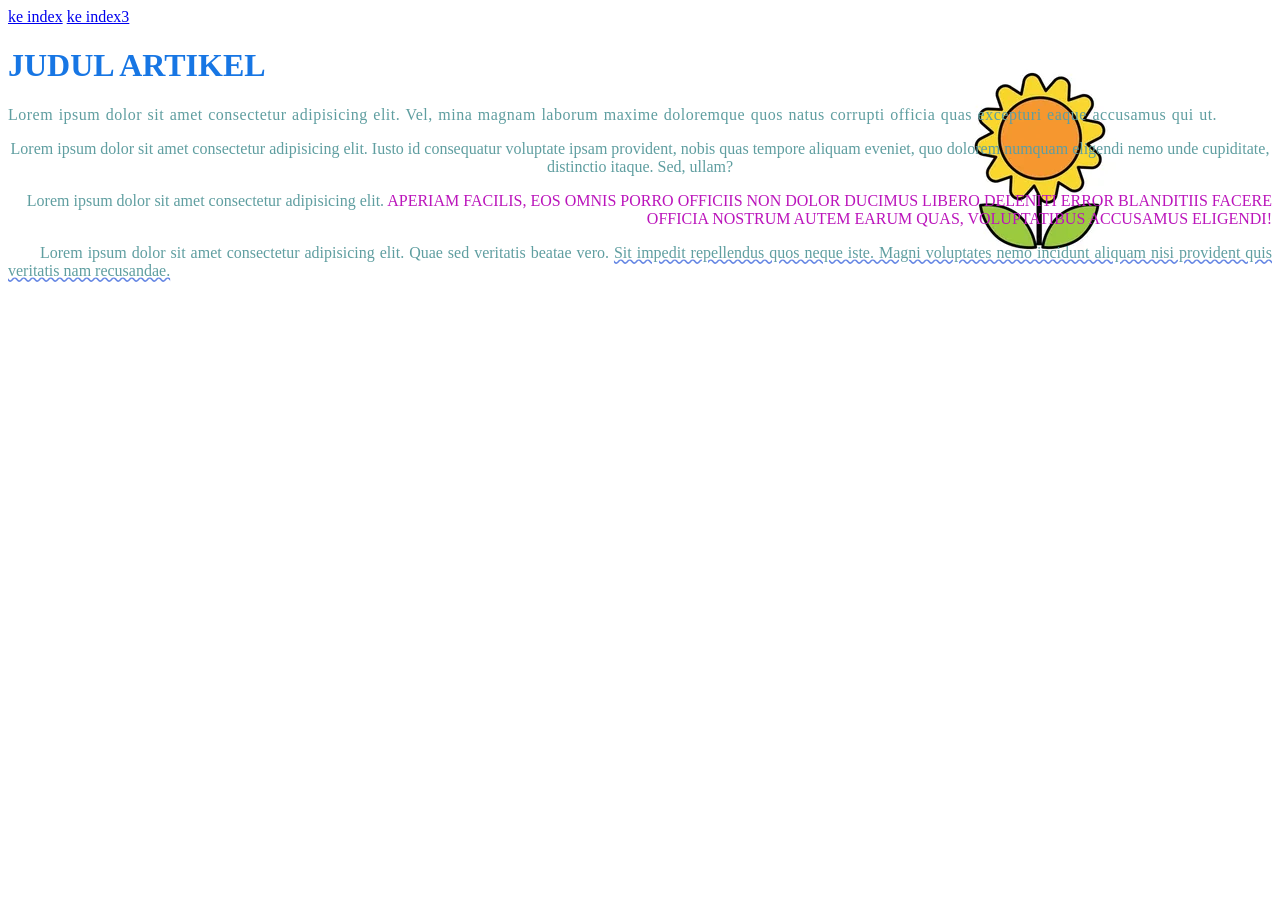
<file: index2.html>
<!DOCTYPE html>
<html lang="en">
<head>
    <meta charset="UTF-8">
    <meta name="viewport" content="width=device-width, initial-scale=1.0">
    <title>Document</title><link rel="stylesheet" href="style.css">
    <style>
        p {
            color: cadetblue;
            font-family: Georgia,
         'Times New Roman', Times, serif;
        }
    </style>
</head>
<body>
    <a href="index.html"> ke index</a>
    <a href="index3.html">ke index3</a>

    <h1 style="color: rgb(23, 118, 228);">JUDUL ARTIKEL</h1>
    <P class="p1">Lorem ipsum dolor sit amet consectetur adipisicing elit. Vel, mina magnam laborum maxime doloremque quos natus corrupti officia quas excepturi eaque accusamus qui ut.</P>
    <p class="p2">Lorem ipsum dolor sit amet consectetur adipisicing elit. Iusto id consequatur voluptate ipsam provident, nobis quas tempore aliquam eveniet, quo dolorem numquam eligendi nemo unde cupiditate, distinctio itaque. Sed, ullam?</p>
    <p class="p3">Lorem ipsum dolor sit amet consectetur adipisicing elit. <span class="trans1">Aperiam facilis, eos omnis porro officiis non dolor ducimus libero deleniti error blanditiis facere officia nostrum autem earum quas, voluptatibus accusamus eligendi!</span></p>
    <p class="p4">Lorem ipsum dolor sit amet consectetur adipisicing elit. Quae sed veritatis beatae vero. <span class="dec1"> Sit impedit repellendus quos neque iste. Magni voluptates nemo incidunt aliquam nisi provident quis veritatis nam recusandae.</span></p>

</body>
</html>
</file>
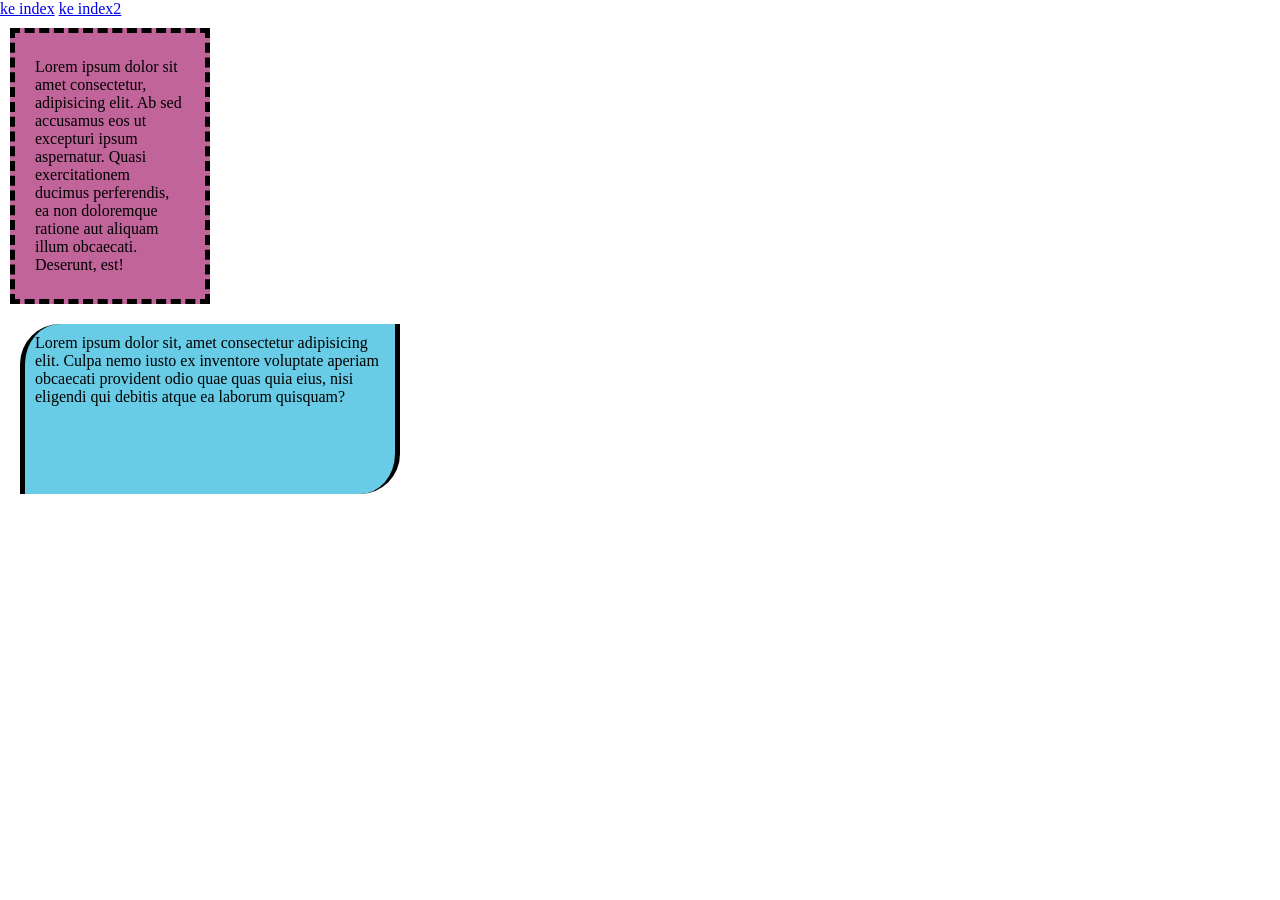
<file: index3.html>
<!DOCTYPE html>
<html lang="en">
<head>
    <meta charset="UTF-8">
    <meta name="viewport" content="width=device-width, initial-scale=1.0">
    <title>Document</title>
    <style>
        div{
            background-color: rgb(104, 204, 230);
            padding: 0px;
            margin: 0px;
        }
        body {
            padding: 0px;
            margin: 0px;
        }
        p{
            padding: 0px;
            margin: 0px;
        }
        .a1{ 
            height: auto;
            width: 150px;
            background-color: rgb(192, 100, 154);
            padding: 25px 20px 25px 20px;
            margin: 10px;
            border-style: dashed;
            border-width: 5px;
            }
            .a2 {
                height: 150px;
                width: 350px;
                padding: 10px;
                margin: 20px;
                border-left-style: solid;
                border-left-width: 5px;
                border-right-style: solid;
                border-right-width: 5px;
                border-radius: 40px 0px 40px 0px;
            }

    </style>
</head>
<body>
    <a href="index.html"> ke index</a>
    <a href="index2.html">ke index2</a>

        <div class="a1">
        <p>Lorem ipsum dolor sit amet consectetur, adipisicing elit. Ab sed accusamus eos ut excepturi ipsum aspernatur. Quasi exercitationem ducimus perferendis, ea non doloremque ratione aut aliquam illum obcaecati. Deserunt, est!</p>
    </div>
    <div class="a2">
        <p>Lorem ipsum dolor sit, amet consectetur adipisicing elit. Culpa nemo iusto ex inventore voluptate aperiam obcaecati provident odio quae quas quia eius, nisi eligendi qui debitis atque ea laborum quisquam?</p>
    </div>
</body>
</html>
</file>
<file: style.css>
body {
     /* background-color: rgb(246, 247, 246); */
    background-image: url(1.webp);
    background-repeat: no-repeat;
    background-position: bottom right;

}

.p1 {text-align: left;
    letter-spacing: 0.5px;
    word-spacing: 1px;
}

.p2 {text-align: center;
}

.p3 {text-align: right;
}

.p4 {text-align: justify;
    /*lem = 16px*/
    text-indent: 2em;
}
.dec1{
    text-decoration: underline wavy rgb(103, 136, 228);
}

.trans1 {
    color: rgb(187, 21, 187);
    text-transform: uppercase;
}
</file>
